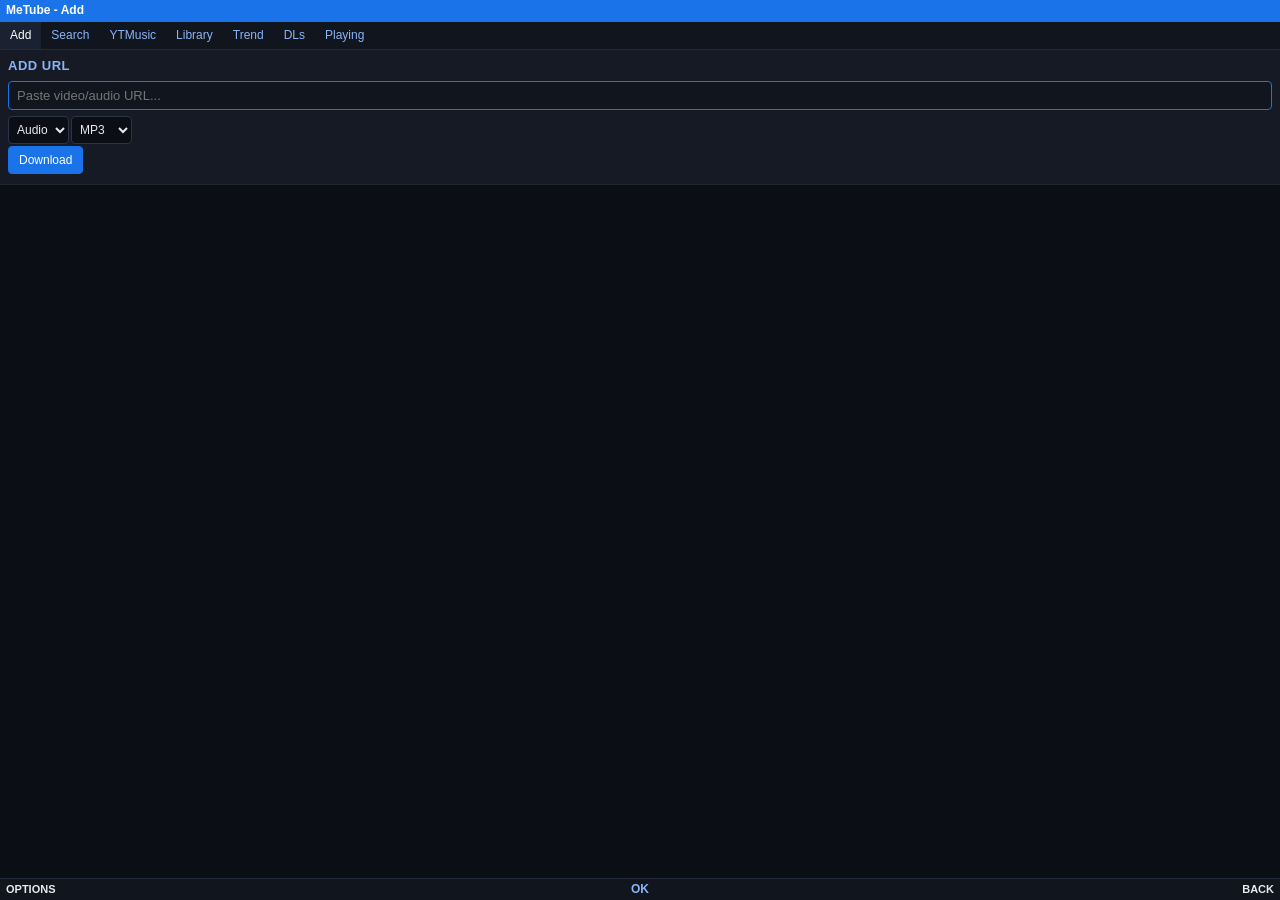
<file: app/static/lite/lite.html>
<!DOCTYPE html>
<html lang="en">
<head>
<meta charset="utf-8">
<meta name="viewport" content="width=device-width,initial-scale=1,user-scalable=no">
<meta http-equiv="pragma" content="no-cache">
<title>MeTube</title>
<link rel="stylesheet" href="lite.css">
</head>
<body>

<!-- Status bar -->
<div id="statusbar" class="statusbar">
  <span class="sb-title" id="sbTitle">MeTube</span>
  <span class="sb-right" id="sbCount"></span>
</div>

<!-- Tabs -->
<div class="tabbar" id="tabbar"></div>

<!-- Main view -->
<div class="view" id="view"></div>

<!-- Now-playing mini bar -->
<div class="npbar" id="npbar" style="display:none;">
  <div class="np-info">
    <div class="np-title" id="npTitle">--</div>
    <div class="np-sub" id="npSub">--</div>
  </div>
  <button class="np-btn" id="npToggle">&#9654;</button>
  <button class="np-btn" id="npNext">&#9654;&#9654;</button>
</div>

<div class="npprog" id="npprog" style="display:none;">
  <div class="npprog-fill" id="npprogFill"></div>
</div>

<!-- Softkey bar -->
<div class="softkeys" id="softkeys">
  <span class="sk-left" id="skLeft">Options</span>
  <span class="sk-center" id="skCenter">Select</span>
  <span class="sk-right" id="skRight">Back</span>
</div>

<audio id="player" preload="metadata"></audio>

<script src="lite.js"></script>
</body>
</html>
</file>
<file: app/static/lite/lite.css>
/* MeTube Lite — KaiOS 2.5 premium optimized
 * Target: 240x320 QVGA, Firefox 48 (B2G), no flex/grid/ES6
 */

* { margin: 0; padding: 0; box-sizing: border-box; -webkit-tap-highlight-color: transparent; }

html, body {
  width: 100%; height: 100%;
  background: #0b0e14; color: #e8eaed;
  font-family: "Open Sans", "MozTT", "Fira Sans", Roboto, Arial, sans-serif;
  font-size: 14px; line-height: 1.3;
  overflow: hidden;
  -webkit-user-select: none; user-select: none;
}
body { padding-top: 22px; padding-bottom: 22px; }

/* Status bar */
.statusbar {
  position: fixed; top: 0; left: 0; right: 0; height: 22px;
  background: #1a73e8; color: #fff;
  font-size: 12px; font-weight: 600; padding: 3px 6px; z-index: 100;
  overflow: hidden; white-space: nowrap;
}
.sb-title { float: left; max-width: 160px; overflow: hidden; text-overflow: ellipsis; }
.sb-right { float: right; font-size: 11px; opacity: 0.9; }

/* Tab bar */
.tabbar {
  position: fixed; top: 22px; left: 0; right: 0; height: 28px;
  background: #11151d; border-bottom: 1px solid #222b3a;
  white-space: nowrap; overflow-x: auto; overflow-y: hidden; z-index: 90;
  font-size: 0;
}
.tabbar .tab {
  display: inline-block; padding: 6px 10px; font-size: 12px;
  color: #8ab4f8; border-bottom: 2px solid transparent; text-decoration: none;
}
.tabbar .tab.on { color: #fff; border-bottom-color: #1a73e8; background: #1a2130; }

/* View */
.view {
  position: absolute; top: 50px; left: 0; right: 0; bottom: 22px;
  overflow-y: auto; overflow-x: hidden; background: #0b0e14;
}
.view.with-np { bottom: 60px; }

/* Softkeys */
.softkeys {
  position: fixed; bottom: 0; left: 0; right: 0; height: 22px;
  background: #11151d; border-top: 1px solid #222b3a;
  font-size: 12px; font-weight: 600; z-index: 100;
}
.sk-left  { position: absolute; left: 6px;  top: 3px; color: #e8eaed; text-transform: uppercase; font-size: 11px; }
.sk-center{ position: absolute; left: 50%; top: 3px; transform: translateX(-50%); color: #8ab4f8; text-transform: uppercase; }
.sk-right { position: absolute; right: 6px; top: 3px; color: #e8eaed; text-transform: uppercase; font-size: 11px; }

/* Cards */
.card {
  background: #151a24; border-bottom: 1px solid #1f2633; padding: 8px;
}
.card h2 {
  font-size: 13px; color: #8ab4f8; margin-bottom: 6px; font-weight: 600;
  text-transform: uppercase; letter-spacing: 0.5px;
}

/* Inputs */
input[type="text"], input[type="url"], input[type="search"], select {
  width: 100%; padding: 6px 8px; font-size: 13px;
  border: 1px solid #2c3547; border-radius: 4px;
  background: #0b0e14; color: #e8eaed; margin-bottom: 4px; font-family: inherit;
}
input:focus, select:focus { outline: none; border-color: #1a73e8; background: #11151d; }
.row { margin: 2px 0; font-size: 0; }
.row select, .row button {
  display: inline-block; width: auto; vertical-align: middle; margin: 0 2px 0 0;
}
.row select { font-size: 12px; padding: 5px 4px; }
button {
  padding: 6px 10px; font-size: 12px; border: 1px solid #2c3547; border-radius: 4px;
  background: #1f2633; color: #e8eaed; font-family: inherit; cursor: pointer;
}
button.primary { background: #1a73e8; border-color: #1a73e8; color: #fff; }
button.danger  { background: #d93025; border-color: #d93025; color: #fff; }
button:focus, button.focused { outline: 2px solid #8ab4f8; outline-offset: 1px; }
button:disabled { opacity: 0.4; }

/* Lists */
.list { list-style: none; padding: 0; margin: 0; }
.list .li {
  padding: 7px 8px; border-bottom: 1px solid #1f2633; background: #0b0e14;
  cursor: pointer; display: block; overflow: hidden;
}
.list .li.focused { background: #1a73e8; color: #fff; }
.list .li.focused .li-sub,
.list .li.focused .li-meta { color: rgba(255,255,255,0.85); }
.li-title {
  font-size: 13px; font-weight: 600;
  white-space: nowrap; overflow: hidden; text-overflow: ellipsis; display: block;
}
.li-sub, .li-meta {
  font-size: 11px; color: #8a93a6;
  white-space: nowrap; overflow: hidden; text-overflow: ellipsis; display: block; margin-top: 1px;
}
.li-row { display: block; }
.li-row .li-thumb {
  float: left; width: 44px; height: 44px; margin-right: 8px;
  background: #1f2633; overflow: hidden; position: relative;
}
.li-row .li-thumb img { width: 44px; height: 44px; display: block; }
.li-row .li-thumb .noimg { font-size: 10px; color: #555; text-align: center; line-height: 44px; }
.li-row .li-body { overflow: hidden; }
.li-row .badge {
  position: absolute; right: 2px; bottom: 2px;
  background: rgba(0,0,0,0.8); color: #fff; font-size: 9px; padding: 1px 3px; border-radius: 2px;
}
.li-row .badge.live { background: #d93025; }
.li-actions { font-size: 11px; margin-top: 2px; color: #8ab4f8; }

.dim { color: #6b7487; font-size: 12px; padding: 12px 8px; text-align: center; }
.msg { padding: 6px 8px; font-size: 12px; margin: 4px; border-radius: 3px; }
.msg.ok { background: #0f3b21; color: #81c995; border: 1px solid #1e6b3e; }
.msg.err { background: #3c1010; color: #f28b82; border: 1px solid #8b1d1d; }

/* Now playing bar */
.npbar {
  position: fixed; left: 0; right: 0; bottom: 22px; height: 38px;
  background: #1a73e8; color: #fff; z-index: 95; padding: 4px 6px;
  border-top: 1px solid #2c3547;
}
.np-info { position: absolute; left: 6px; right: 84px; top: 4px; bottom: 0;
  overflow: hidden; white-space: nowrap; text-overflow: ellipsis; }
.np-title { font-size: 12px; font-weight: 600; }
.np-sub { font-size: 10px; opacity: 0.85; }
.np-btn {
  position: absolute; top: 3px; width: 32px; height: 32px; border-radius: 50%;
  background: rgba(255,255,255,0.2); border: none; color: #fff; font-size: 12px; padding: 0;
}
.np-btn:focus { outline: 2px solid #fff; }
#npToggle { right: 42px; }
#npNext { right: 6px; }
.npprog { position: fixed; left: 0; right: 0; bottom: 60px; height: 3px; background: #1f2633; z-index: 95; }
.npprog-fill { height: 100%; background: #1a73e8; width: 0%; transition: width 0.3s linear; }

/* Player detail */
.player-screen { padding: 16px 12px; text-align: center; }
.player-art {
  width: 180px; height: 180px; background: #1f2633; margin: 12px auto; border-radius: 6px;
  overflow: hidden; display: block;
}
.player-art img { width: 100%; height: 100%; }
.player-art .noart { color: #555; font-size: 40px; line-height: 180px; text-align: center; }
.player-title { font-size: 14px; font-weight: 600; margin-top: 8px; padding: 0 8px; white-space: nowrap; overflow: hidden; text-overflow: ellipsis; }
.player-artist { font-size: 12px; color: #8a93a6; margin-bottom: 8px; }
.player-time { font-size: 11px; color: #8ab4f8; margin: 6px 0; font-variant-numeric: tabular-nums; }
.player-seek { width: 100%; height: 4px; -webkit-appearance: none; background: #1f2633; outline: none; margin: 8px 0; }
.player-seek::-moz-range-thumb { width: 10px; height: 10px; border-radius: 50%; background: #1a73e8; border: none; }
.player-controls { margin-top: 8px; text-align: center; font-size: 0; }
.player-controls button {
  width: 48px; height: 48px; border-radius: 50%; margin: 0 4px; font-size: 14px; vertical-align: middle;
}
.player-controls button.bigplay { width: 56px; height: 56px; background: #1a73e8; color: #fff; border-color: #1a73e8; font-size: 18px; }

/* Chips */
.chip-row { padding: 4px 8px; white-space: nowrap; overflow-x: auto; }
.chip {
  display: inline-block; padding: 3px 8px; margin: 2px 3px 2px 0; font-size: 11px;
  background: #1f2633; color: #e8eaed; border-radius: 10px; border: none;
}
.chip.focused { background: #1a73e8; color: #fff; }

.pick {
  display: inline-block; padding: 4px 8px; font-size: 11px;
  background: #1f2633; color: #8ab4f8; border: 1px solid #2c3547;
  margin-right: 3px; margin-bottom: 3px; border-radius: 3px;
}
.pick.on { background: #1a73e8; color: #fff; border-color: #1a73e8; }
.small { padding: 4px 10px; font-size: 13px; }

::-webkit-scrollbar { width: 4px; height: 4px; }
::-webkit-scrollbar-thumb { background: #2c3547; border-radius: 2px; }
</file>
